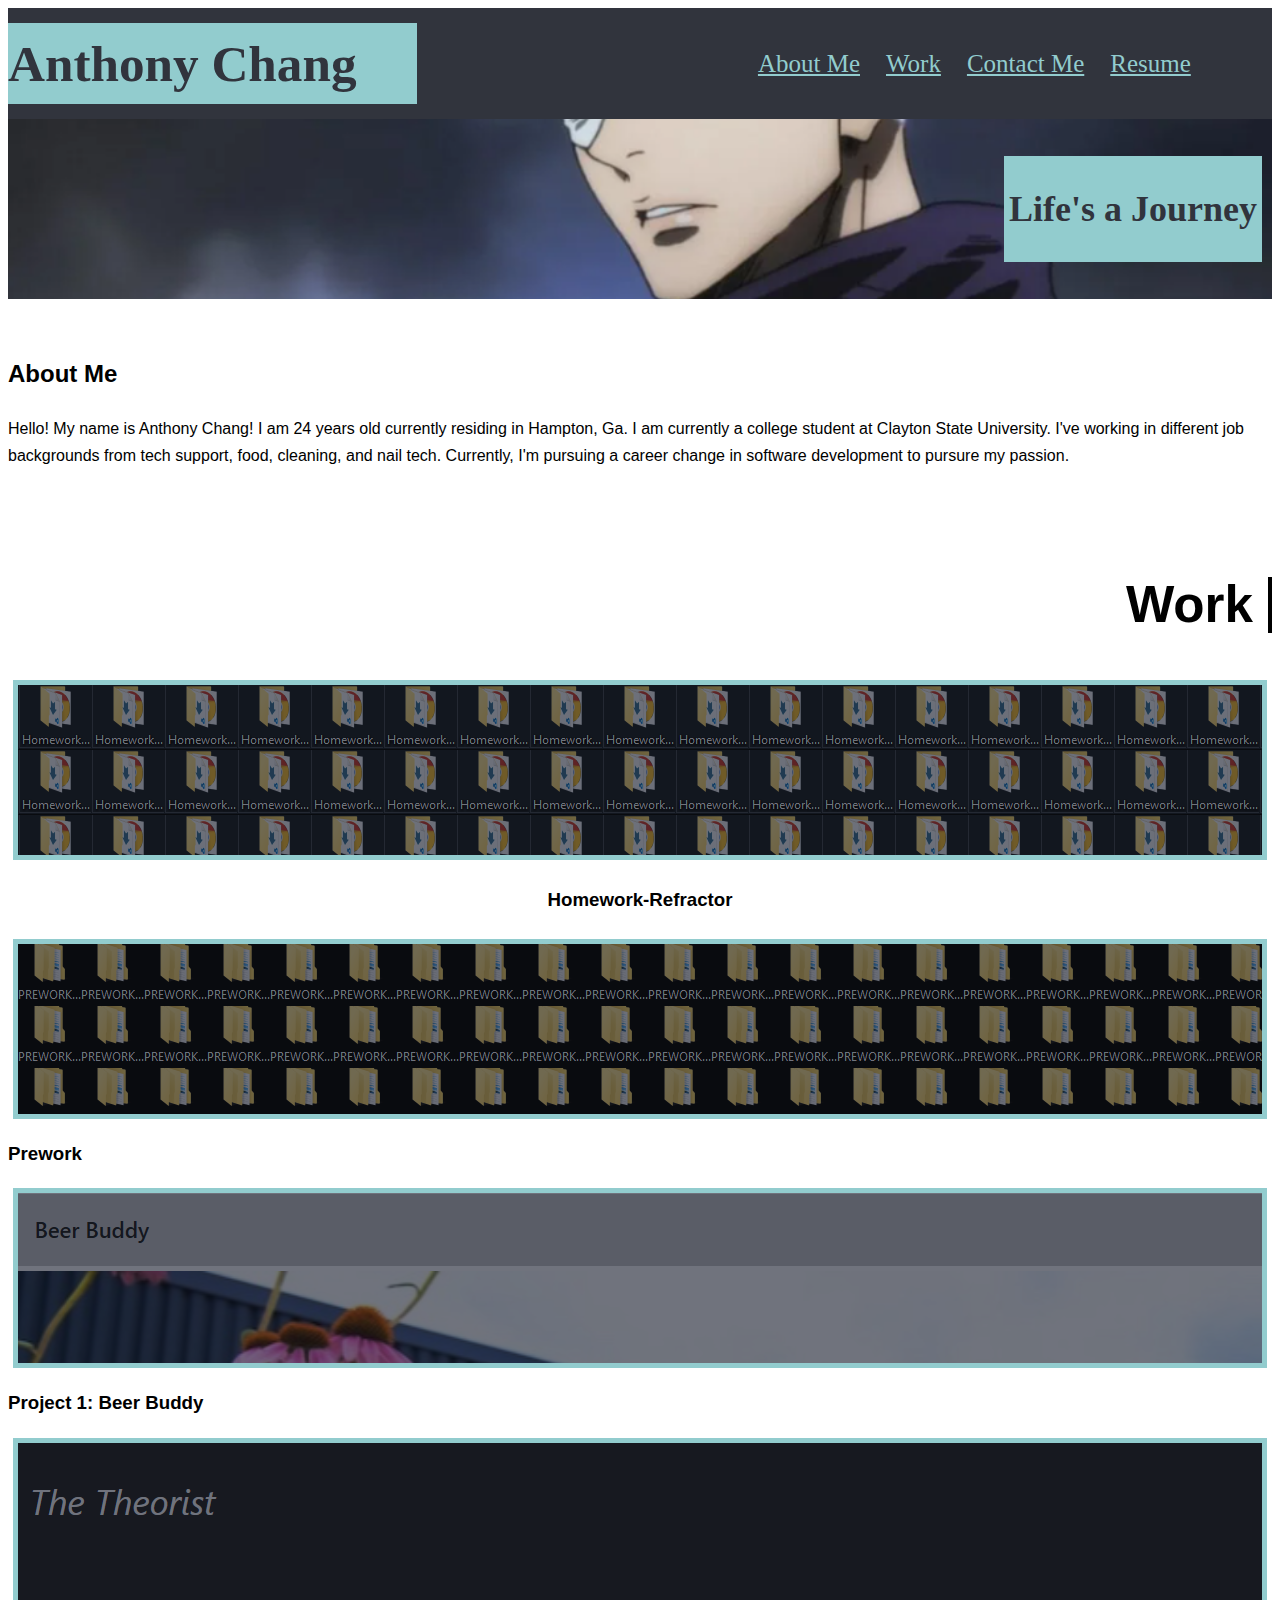
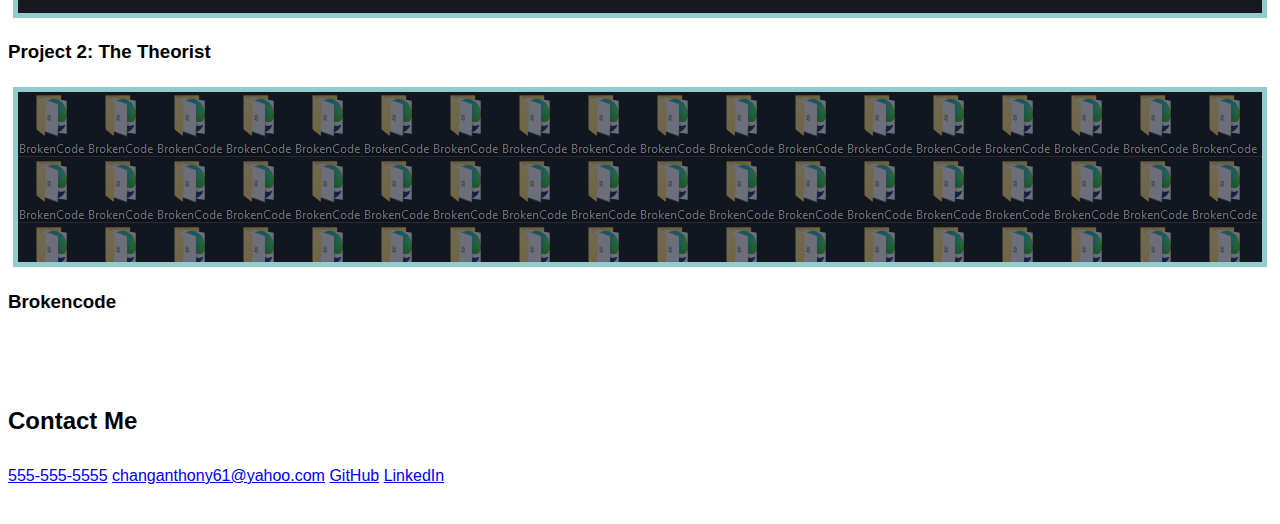
<file: index.html>
<!DOCTYPE html>
<html lang="en-us">
    <head>
        <meta charset="UTF-8">
        <meta name="viewport" content="width=device-width, initial-scale=1"/>
        <link rel="stylesheet" href="./Assets/style.css">
        <title>My portfolio</title>
    </head>
    
    <body>
        <header>
            <h1>Anthony Chang</h1>   
        <nav>
            <a href="#about">About Me</a>
            <a href="#work">Work</a>
            <a href="#contact">Contact Me</a>
            <a href="https://docs.google.com/document/d/1bGN-bfRg-OQxzq3FOjGV8-uwyAbNKlZxvR5UaSGwlD8/edit?usp=sharing">Resume</a>
        </nav>   
    </header>
    <section class="image">
        <div>
            <h2>Life's a Journey</h2>
        </div>    
    </section>
    
    <main class="info-wrap">
        <section class="info-section" id="about me">
            <div>
                <h2>About Me</h2>
                    <p>Hello! My name is Anthony Chang! I am 24 years old currently residing in Hampton, Ga. I am currently a college student at Clayton State University.
                        I've working in different job backgrounds from tech support, food, cleaning, and nail tech. Currently, I'm pursuing a career
                        change in software development to pursure my passion.
                    </p>
                </div>
        </section>
    
    <section class="info-section" id="work">
            <h2>Work</h2>
            <div class="work-container">
                
        <a href="#" class="item Homework-Refractor" id="project1"></a>
            <h3>Homework-Refractor</h3>
           </div>
        </a>
        
        <a href="#" class="item Prework"></a>
            <h3>Prework</h3>
           </div>
        </a>
        
        <a class="item Classwork" a href="https://sherb93.github.io/beer_buddy/"></a>
            <h3>Project 1: Beer Buddy</h3>
        </div>  
        
        <a href="https://desolate-peak-38823.herokuapp.com/" class="item Homework-1"></a>
            <h3>Project 2: The Theorist</h3>
            </div>
        </a>

        <a href="#" class="item Brokencode" a href></a>
            <h3>Brokencode</h3>
        </div>
        </a>    
    </section>

    <section class="contact-info" id="contact">
        <h2>Contact Me</h2>
        <div>
             <a href="555-555-5555">555-555-5555</a>
            <a href="changanthony61@yahoo.com">changanthony61@yahoo.com</a>
            <a href="https://github.com/AnthonyC233">GitHub</a>
            <a href="https://www.linkedin.com/in/anthony-chang-364765142/">LinkedIn</a>   
        </div>

    </section>

    </main>    
    

    </body>

</html>
</file>
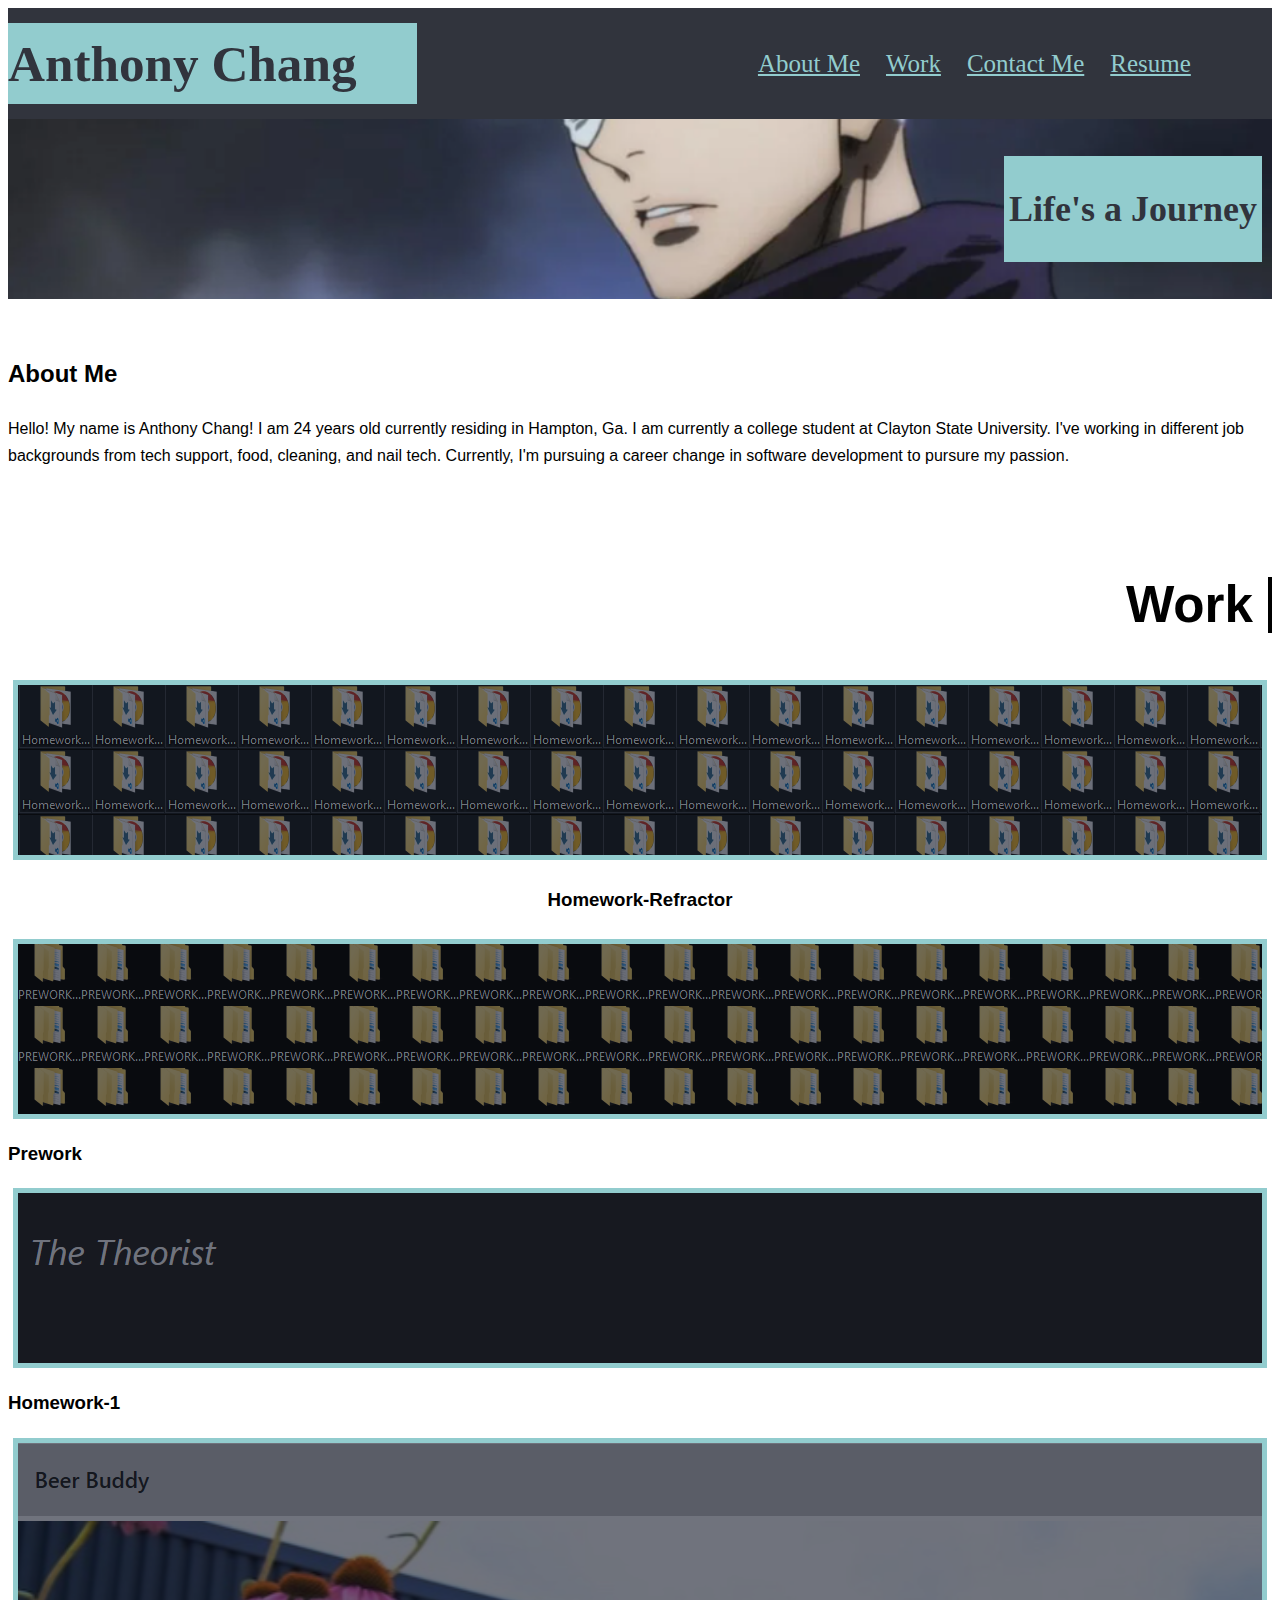
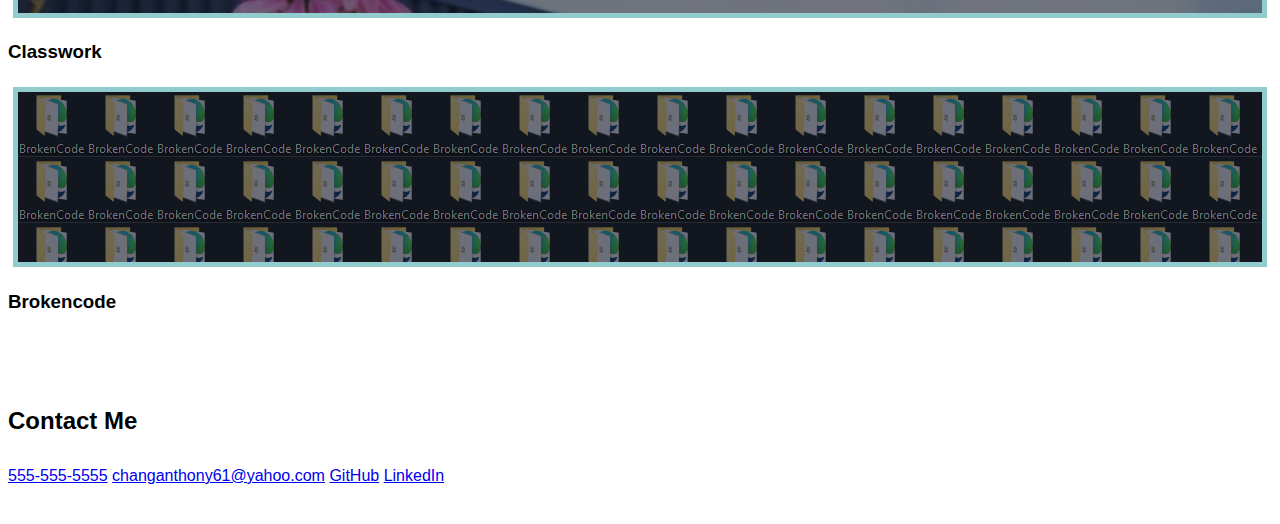
<file: myportfolio.html>
<!DOCTYPE html>
<html lang="en-us">
    <head>
        <meta charset="UTF-8">
        <meta name="viewport" content="width=device-width, initial-scale=1"/>
        <link rel="stylesheet" href="./Assets/style.css">
        <title>My portfolio</title>
    </head>
    
    <body>
        <header>
            <h1>Anthony Chang</h1>   
        <nav>
            <a href="#about">About Me</a>
            <a href="#work">Work</a>
            <a href="#contact">Contact Me</a>
            <a href="https://docs.google.com/document/d/1bGN-bfRg-OQxzq3FOjGV8-uwyAbNKlZxvR5UaSGwlD8/edit?usp=sharing">Resume</a>
        </nav>   
    </header>
    <section class="image">
        <div>
            <h2>Life's a Journey</h2>
        </div>    
    </section>
    
    <main class="info-wrap">
        <section class="info-section" id="about me">
            <div>
                <h2>About Me</h2>
                    <p>Hello! My name is Anthony Chang! I am 24 years old currently residing in Hampton, Ga. I am currently a college student at Clayton State University.
                        I've working in different job backgrounds from tech support, food, cleaning, and nail tech. Currently, I'm pursuing a career
                        change in software development to pursure my passion.
                    </p>
                </div>
        </section>
    
    <section class="info-section" id="work">
            <h2>Work</h2>
            <div class="work-container">
                
        <a href="#" class="item Homework-Refractor" id="project1"></a>
            <h3>Homework-Refractor</h3>
            </div>
        </a>
        
        <a href="#" class="item Prework"></a>
            <h3>Prework</h3>
            </div>
        </a>
        
        <a href="#" class="item Homework-1"></a>
            <h3>Homework-1</h3>
            </div>
        </a>    
            
        <a href="#" class="item Classwork"></a>
            <h3>Classwork</h3>
            </div>
        
        <a href="#" class="item Brokencode"></a>
            <h3>Brokencode</h3>
            </div>
        </a>    
    </section>

    <section class="contact-info" id="contact">
        <h2>Contact Me</h2>
        <div>
             <a href="555-555-5555">555-555-5555</a>
            <a href="changanthony61@yahoo.com">changanthony61@yahoo.com</a>
            <a href="https://github.com/AnthonyC233">GitHub</a>
            <a href="https://www.linkedin.com/in/anthony-chang-364765142/">LinkedIn</a>   
        </div>

    </section>

    </main>    
    

    </body>

</html>
</file>
<file: Assets/style.css>
main {
    font-family: 'Trebuchet MS', 'Lucida Sans Unicode', 'Lucida Grande', 'Lucida Sans', Arial, sans-serif;
    margin: 0%;
    line-height: 1.7;
}

header {
    display: flex;
    justify-content: space-between;
    flex-direction: row;
    align-items: center;
    flex-wrap: wrap;
    padding: 15px 5% 15px 0px;
    background-color: #31343d;
}

header h1{
    color: #31343d;
    background-color: #92ccce;
    margin: 0;
    padding: 15px 5% 15px 0px;
    line-height: 1;
    font-size: 4vw;
}
nav {
    display: flex;
    flex-direction: row;
    flex-wrap: wrap;
    color: #92ccce;
}

nav a {
    color: #92ccce;
    margin-right: 10px;
    background-position: bottom;
    padding: 5px 8px;
    font-size: 25px;
}

.image {
    background-image: url(./gojo.png);
    background-size: cover;
    min-height: 10em;
    background-position: center;
    display: flex;
    justify-content:right; 
    align-items: center;
    padding: 10px;
}

.image div {
    color: #31343d;
    background-color: #92ccce;
    line-height: 1;
    display: flex;
    justify-content: center;
    align-items: center;
    margin: 0%;
    padding:  5px;
    font-size: 1.5em;
}

#about{
    width: 100%;
    display: flex;
    height: 28vh;
    padding: 20px 0;
    color: aqua;
}


.info-section {
    margin: 25px 0;
    padding: 10px 0;
    flex-direction: row;
    flex-wrap: wrap;
    align-items: stretch; 
    justify-content: space-between;
}

.info-section > h2 {
    text-align:right;
    padding-right: 15px;
    border-right: 4px solid #000;
    font-size: 4vw;
    line-height: 1.1;
    flex: 0 0 20%;
}

.info-section > article {
    flex: 0 0 77%;
}

.info-section p {
    margin-bottom: 20px;
}

.work-container {
    display: flex;
    flex-wrap: wrap;
    justify-content: center;
}

.item {
    border: 5px solid #92ccce;
    background-color: #31343d;
    color: lightskyblue;
    min-height: 150px;
    max-height: 150px;
    display: flex;
    flex: 0 0 calc(50%-40px);
    flex-wrap: wrap;
    align-items: flex-end;
    padding: 0 0 20px 0;
    margin: 0.5em;
    background-blend-mode: soft-light;
    /* background-size: 150%; */
    transition: all 0.5s;
    font-size: 0.6rem;
}

#project1 {
    flex-basis: 100%;  
    height: 400px;
}

.Homework-Refractor {
    background-image: url(./homework.png);

}

.Prework{
    background-image: url(./prework.png);
}

.Homework-1 {
    background-image: url(./Screenshot\ 2022-05-11\ 232006.png);
}

.Classwork {
    background-image:url(./beerbuddy.png);
}

.Brokencode{
    background-image: url(./brokencode.png);
}

.contact-info {
    margin: 25px 0;
    padding: 10px 0;
    flex-direction: row;
    flex-wrap: wrap;
    align-items: stretch; 
    justify-content: space-between;
}

.contact h2 {
    text-align:right;
    padding-right: 15px;
    border-right: 4px solid #000;
    font-size: 4vw;
    line-height: 1.1;
    flex: 0 0 20%;
}

.contact div {
    display: flex;
    flex-wrap: wrap;
}
</file>
